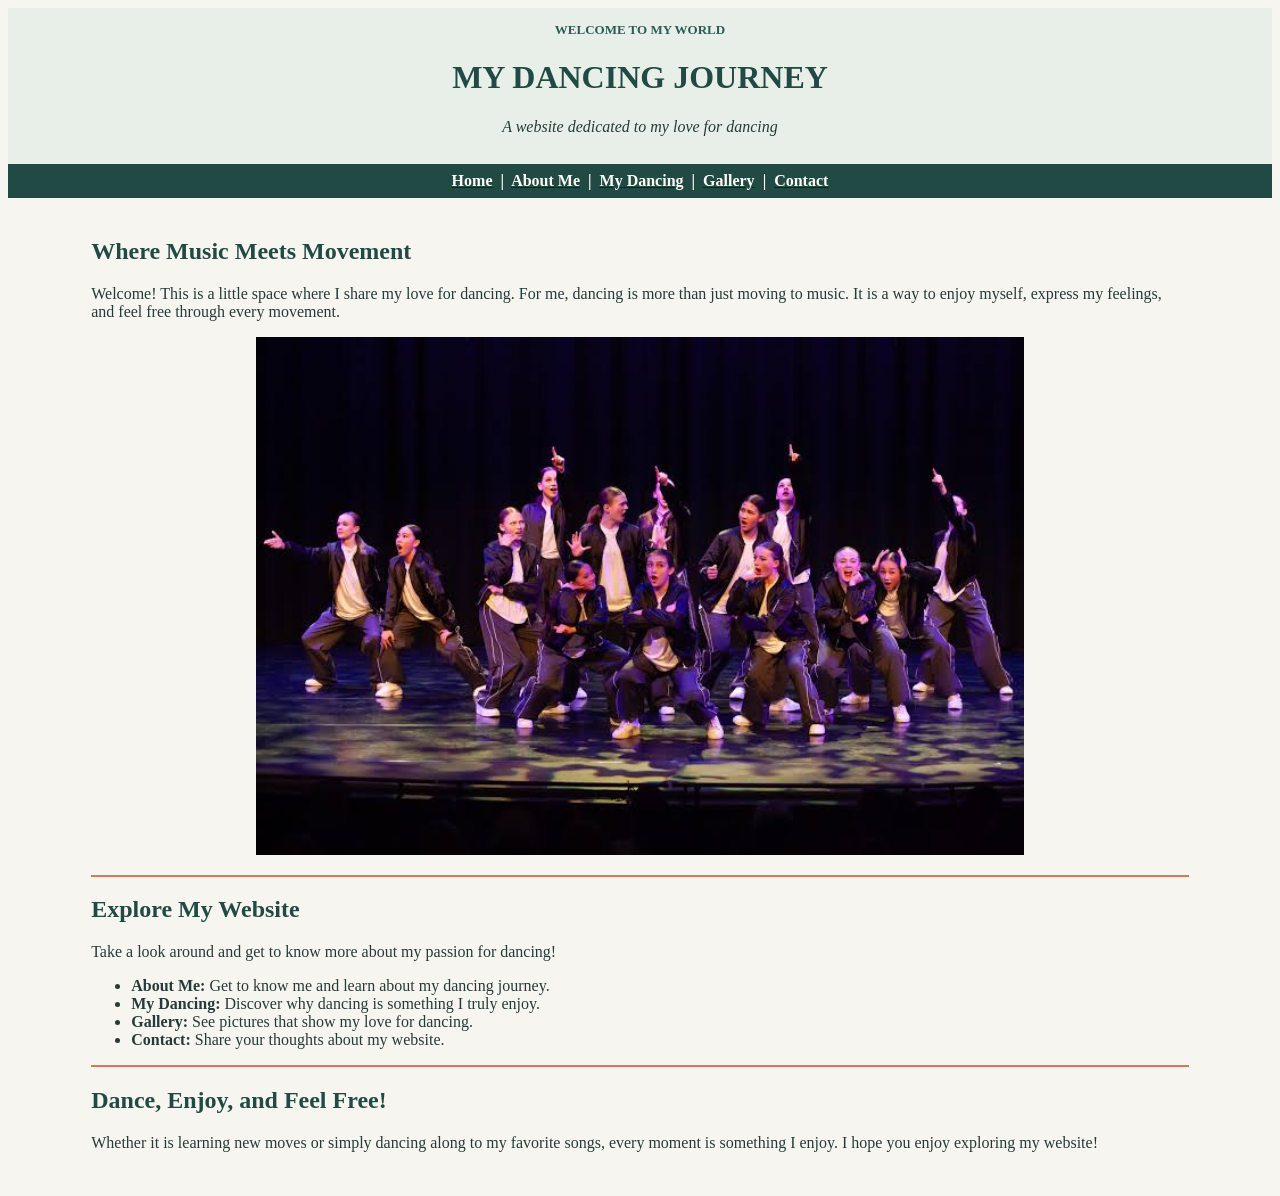
<file: index.html>
﻿<!DOCTYPE html>
<html lang="en">
<head>
  <meta charset="UTF-8">
  <meta name="viewport" content="width=device-width, initial-scale=1.0">
  <title>My Dancing Journey | Home</title>
</head>
<body bgcolor="#f7f5ef" text="#263b39">
  <table width="100%" cellpadding="12" cellspacing="0" bgcolor="#e8efe8">
    <tr><td align="center">
      <font size="2" color="#285d56"><b>WELCOME TO MY WORLD</b></font>
      <h1><font color="#214a45">MY DANCING JOURNEY</font></h1>
      <p><i>A website dedicated to my love for dancing</i></p>
    </td></tr>
  </table>
  <table width="100%" cellpadding="8" cellspacing="0" bgcolor="#214a45">
    <tr><td align="center">
      <font color="#fffefa"><b><a href="index.html"><font color="#fffefa">Home</font></a> &nbsp;|&nbsp; <a href="about.html"><font color="#fffefa">About Me</font></a> &nbsp;|&nbsp; <a href="hobby.html"><font color="#fffefa">My Dancing</font></a> &nbsp;|&nbsp; <a href="gallery.html"><font color="#fffefa">Gallery</font></a> &nbsp;|&nbsp; <a href="contact.html"><font color="#fffefa">Contact</font></a></b></font>
    </td></tr>
  </table>
  <table width="90%" cellpadding="20" cellspacing="0" align="center">
    <tr><td>
      <h2><font color="#214a45">Where Music Meets Movement</font></h2>
      <p>Welcome! This is a little space where I share my love for dancing. For me, dancing is more than just moving to music. It is a way to enjoy myself, express my feelings, and feel free through every movement.</p>
      <p align="center"><img src="picture4.jpg" alt="A picture from my dancing journey" width="70%"></p>
      <hr color="#d7785c">
      <h2><font color="#214a45">Explore My Website</font></h2>
      <p>Take a look around and get to know more about my passion for dancing!</p>
      <ul>
        <li><b>About Me:</b> Get to know me and learn about my dancing journey.</li>
        <li><b>My Dancing:</b> Discover why dancing is something I truly enjoy.</li>
        <li><b>Gallery:</b> See pictures that show my love for dancing.</li>
        <li><b>Contact:</b> Share your thoughts about my website.</li>
      </ul>
      <hr color="#d7785c">
      <h2><font color="#214a45">Dance, Enjoy, and Feel Free!</font></h2>
      <p>Whether it is learning new moves or simply dancing along to my favorite songs, every moment is something I enjoy. I hope you enjoy exploring my website!</p>
    </td></tr>
  </table>
</body>
</html>
</file>
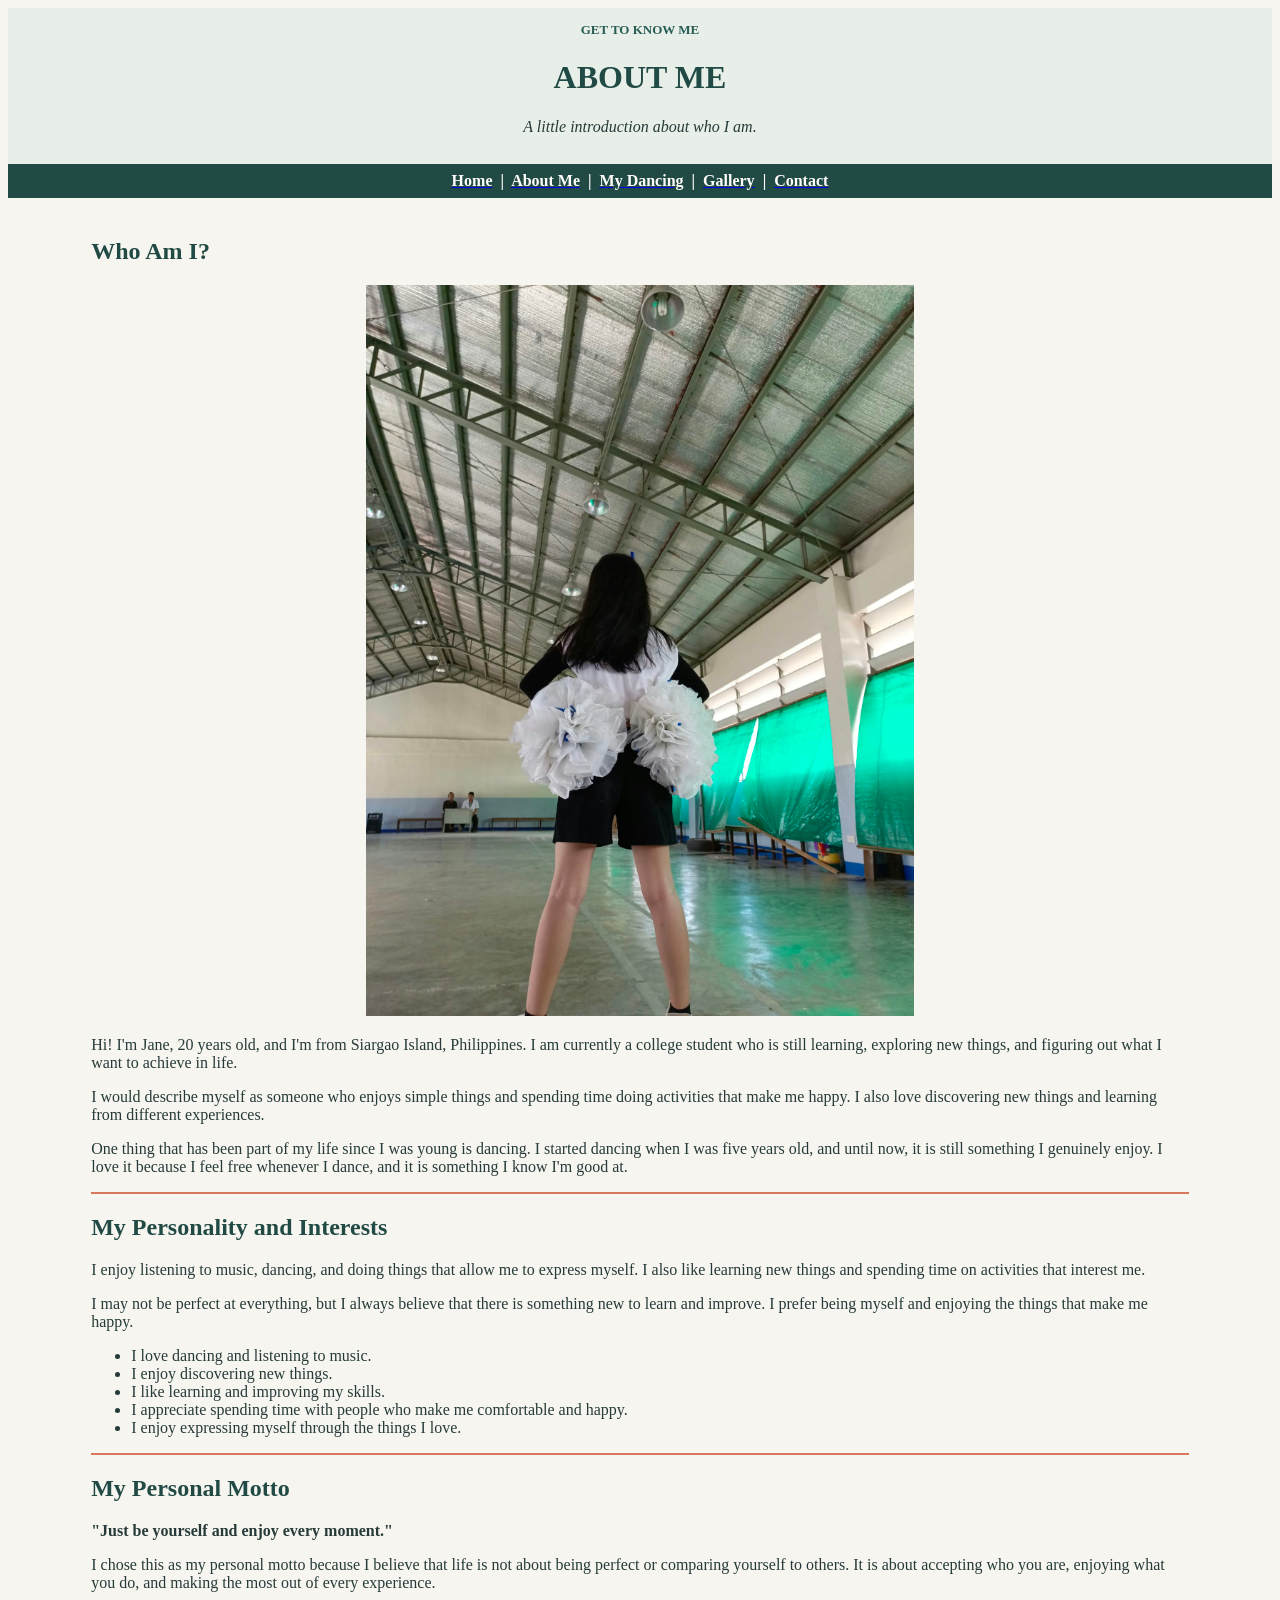
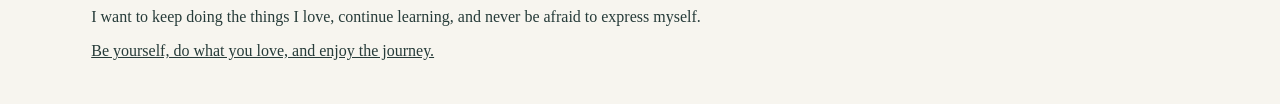
<file: about.html>
﻿<!DOCTYPE html>
<html lang="en">
<head>
  <meta charset="UTF-8">
  <meta name="viewport" content="width=device-width, initial-scale=1.0">
  <title>My Dancing Journey | About Me</title>
</head>
<body bgcolor="#f7f5ef" text="#263b39">
  <table width="100%" cellpadding="12" cellspacing="0" bgcolor="#e8efe8"><tr><td align="center">
    <font size="2" color="#285d56"><b>GET TO KNOW ME</b></font><h1><font color="#214a45">ABOUT ME</font></h1><p><i>A little introduction about who I am.</i></p>
  </td></tr></table>
  <table width="100%" cellpadding="8" cellspacing="0" bgcolor="#214a45"><tr><td align="center">
    <font color="#fffefa"><b><a href="index.html"><font color="#fffefa">Home</font></a> &nbsp;|&nbsp; <a href="about.html"><font color="#fffefa">About Me</font></a> &nbsp;|&nbsp; <a href="hobby.html"><font color="#fffefa">My Dancing</font></a> &nbsp;|&nbsp; <a href="gallery.html"><font color="#fffefa">Gallery</font></a> &nbsp;|&nbsp; <a href="contact.html"><font color="#fffefa">Contact</font></a></b></font>
  </td></tr></table>
  <table width="90%" cellpadding="20" cellspacing="0" align="center"><tr><td>
    <h2><font color="#214a45">Who Am I?</font></h2>
    <p align="center"><img src="picture1.jpg" alt="My personal picture" width="50%"></p>
    <p>Hi! I'm Jane, 20 years old, and I'm from Siargao Island, Philippines. I am currently a college student who is still learning, exploring new things, and figuring out what I want to achieve in life.</p>
    <p>I would describe myself as someone who enjoys simple things and spending time doing activities that make me happy. I also love discovering new things and learning from different experiences.</p>
    <p>One thing that has been part of my life since I was young is dancing. I started dancing when I was five years old, and until now, it is still something I genuinely enjoy. I love it because I feel free whenever I dance, and it is something I know I'm good at.</p>
    <hr color="#d7785c">
    <h2><font color="#214a45">My Personality and Interests</font></h2>
    <p>I enjoy listening to music, dancing, and doing things that allow me to express myself. I also like learning new things and spending time on activities that interest me.</p>
    <p>I may not be perfect at everything, but I always believe that there is something new to learn and improve. I prefer being myself and enjoying the things that make me happy.</p>
    <ul>
      <li>I love dancing and listening to music.</li><li>I enjoy discovering new things.</li><li>I like learning and improving my skills.</li><li>I appreciate spending time with people who make me comfortable and happy.</li><li>I enjoy expressing myself through the things I love.</li>
    </ul>
    <hr color="#d7785c">
    <h2><font color="#214a45">My Personal Motto</font></h2>
    <p><b>"Just be yourself and enjoy every moment."</b></p>
    <p>I chose this as my personal motto because I believe that life is not about being perfect or comparing yourself to others. It is about accepting who you are, enjoying what you do, and making the most out of every experience.</p>
    <p>I want to keep doing the things I love, continue learning, and never be afraid to express myself.</p>
    <p><u>Be yourself, do what you love, and enjoy the journey.</u></p>
  </td></tr></table>
</body>
</html>
</file>
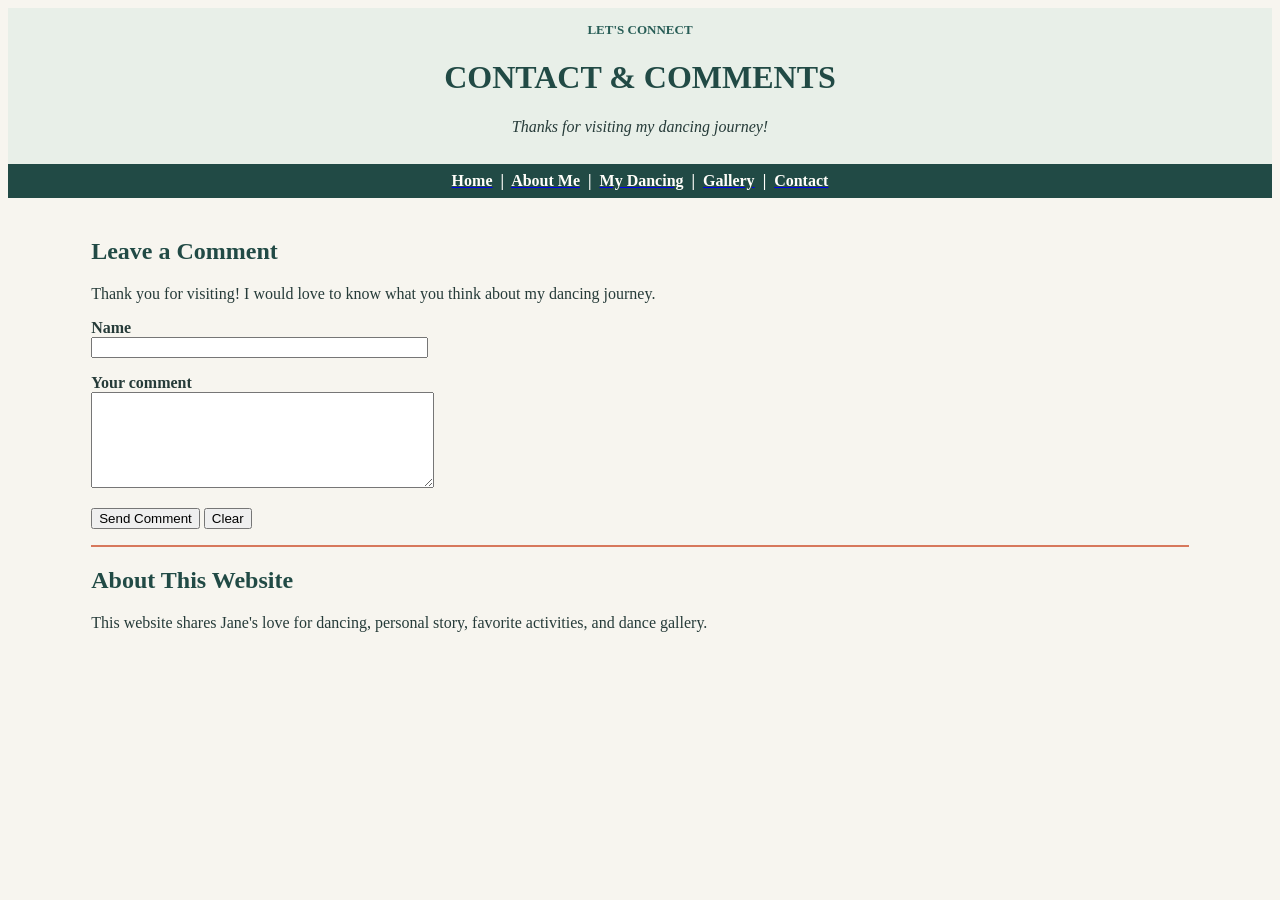
<file: contact.html>
﻿<!DOCTYPE html>
<html lang="en">
<head><meta charset="UTF-8"><meta name="viewport" content="width=device-width, initial-scale=1.0"><title>My Dancing Journey | Contact</title></head>
<body bgcolor="#f7f5ef" text="#263b39">
<table width="100%" cellpadding="12" cellspacing="0" bgcolor="#e8efe8"><tr><td align="center"><font size="2" color="#285d56"><b>LET'S CONNECT</b></font><h1><font color="#214a45">CONTACT &amp; COMMENTS</font></h1><p><i>Thanks for visiting my dancing journey!</i></p></td></tr></table>
<table width="100%" cellpadding="8" cellspacing="0" bgcolor="#214a45"><tr><td align="center"><font color="#fffefa"><b><a href="index.html"><font color="#fffefa">Home</font></a> &nbsp;|&nbsp; <a href="about.html"><font color="#fffefa">About Me</font></a> &nbsp;|&nbsp; <a href="hobby.html"><font color="#fffefa">My Dancing</font></a> &nbsp;|&nbsp; <a href="gallery.html"><font color="#fffefa">Gallery</font></a> &nbsp;|&nbsp; <a href="contact.html"><font color="#fffefa">Contact</font></a></b></font></td></tr></table>
<table width="90%" cellpadding="20" cellspacing="0" align="center"><tr><td>
<h2><font color="#214a45">Leave a Comment</font></h2>
<p>Thank you for visiting! I would love to know what you think about my dancing journey.</p>
<form action="mailto:your-email@example.com" method="post" enctype="text/plain">
<p><label for="name"><b>Name</b></label><br><input type="text" id="name" name="name" required size="40"></p>
<p><label for="comment"><b>Your comment</b></label><br><textarea id="comment" name="comment" rows="6" cols="40" required></textarea></p>
<p><input type="submit" value="Send Comment"> <input type="reset" value="Clear"></p>
</form>
<hr color="#d7785c">
<h2><font color="#214a45">About This Website</font></h2>
<p>This website shares Jane's love for dancing, personal story, favorite activities, and dance gallery.</p>
</td></tr></table>
</body>
</html>
</file>
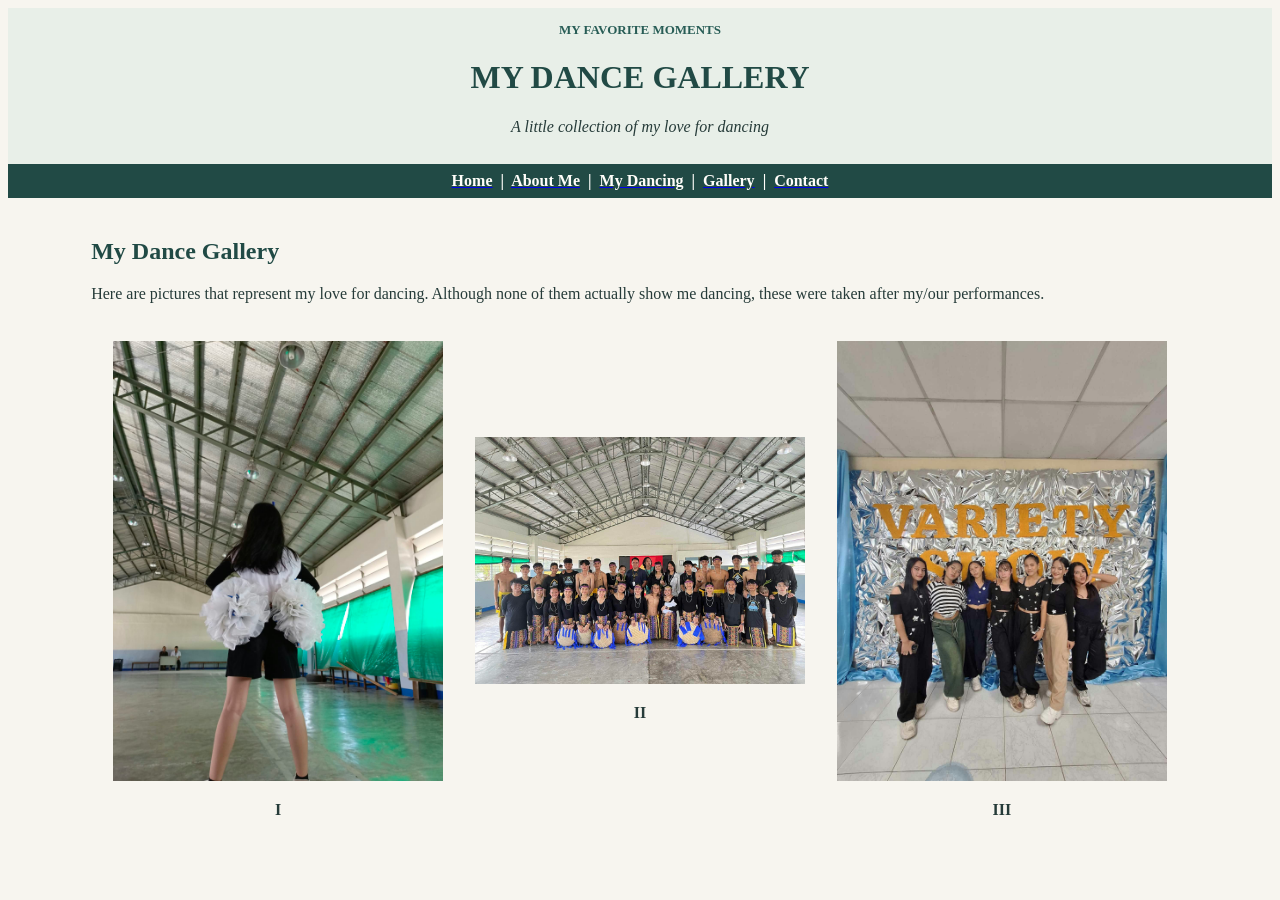
<file: gallery.html>
﻿<!DOCTYPE html>
<html lang="en">
<head><meta charset="UTF-8"><meta name="viewport" content="width=device-width, initial-scale=1.0"><title>My Dance Gallery</title></head>
<body bgcolor="#f7f5ef" text="#263b39">
<table width="100%" cellpadding="12" cellspacing="0" bgcolor="#e8efe8"><tr><td align="center"><font size="2" color="#285d56"><b>MY FAVORITE MOMENTS</b></font><h1><font color="#214a45">MY DANCE GALLERY</font></h1><p><i>A little collection of my love for dancing</i></p></td></tr></table>
<table width="100%" cellpadding="8" cellspacing="0" bgcolor="#214a45"><tr><td align="center"><font color="#fffefa"><b><a href="index.html"><font color="#fffefa">Home</font></a> &nbsp;|&nbsp; <a href="about.html"><font color="#fffefa">About Me</font></a> &nbsp;|&nbsp; <a href="hobby.html"><font color="#fffefa">My Dancing</font></a> &nbsp;|&nbsp; <a href="gallery.html"><font color="#fffefa">Gallery</font></a> &nbsp;|&nbsp; <a href="contact.html"><font color="#fffefa">Contact</font></a></b></font></td></tr></table>
<table width="90%" cellpadding="20" cellspacing="0" align="center"><tr><td>
<h2><font color="#214a45">My Dance Gallery</font></h2>
<p>Here are pictures that represent my love for dancing. Although none of them actually show me dancing, these were taken after my/our performances.</p>
<table width="100%" cellpadding="10" cellspacing="12" align="center"><tr>
<td align="center" width="33%"><img src="picture1.jpg" alt="My first dance picture" width="100%"><p><b>I</b></p></td>
<td align="center" width="33%"><img src="picture2.jpg" alt="Another dance picture" width="100%"><p><b>II</b></p></td>
<td align="center" width="33%"><img src="picture3.jpg" alt="A picture showing my love for dancing" width="100%"><p><b>III</b></p></td>
</tr></table>
</td></tr></table>
</body>
</html>
</file>
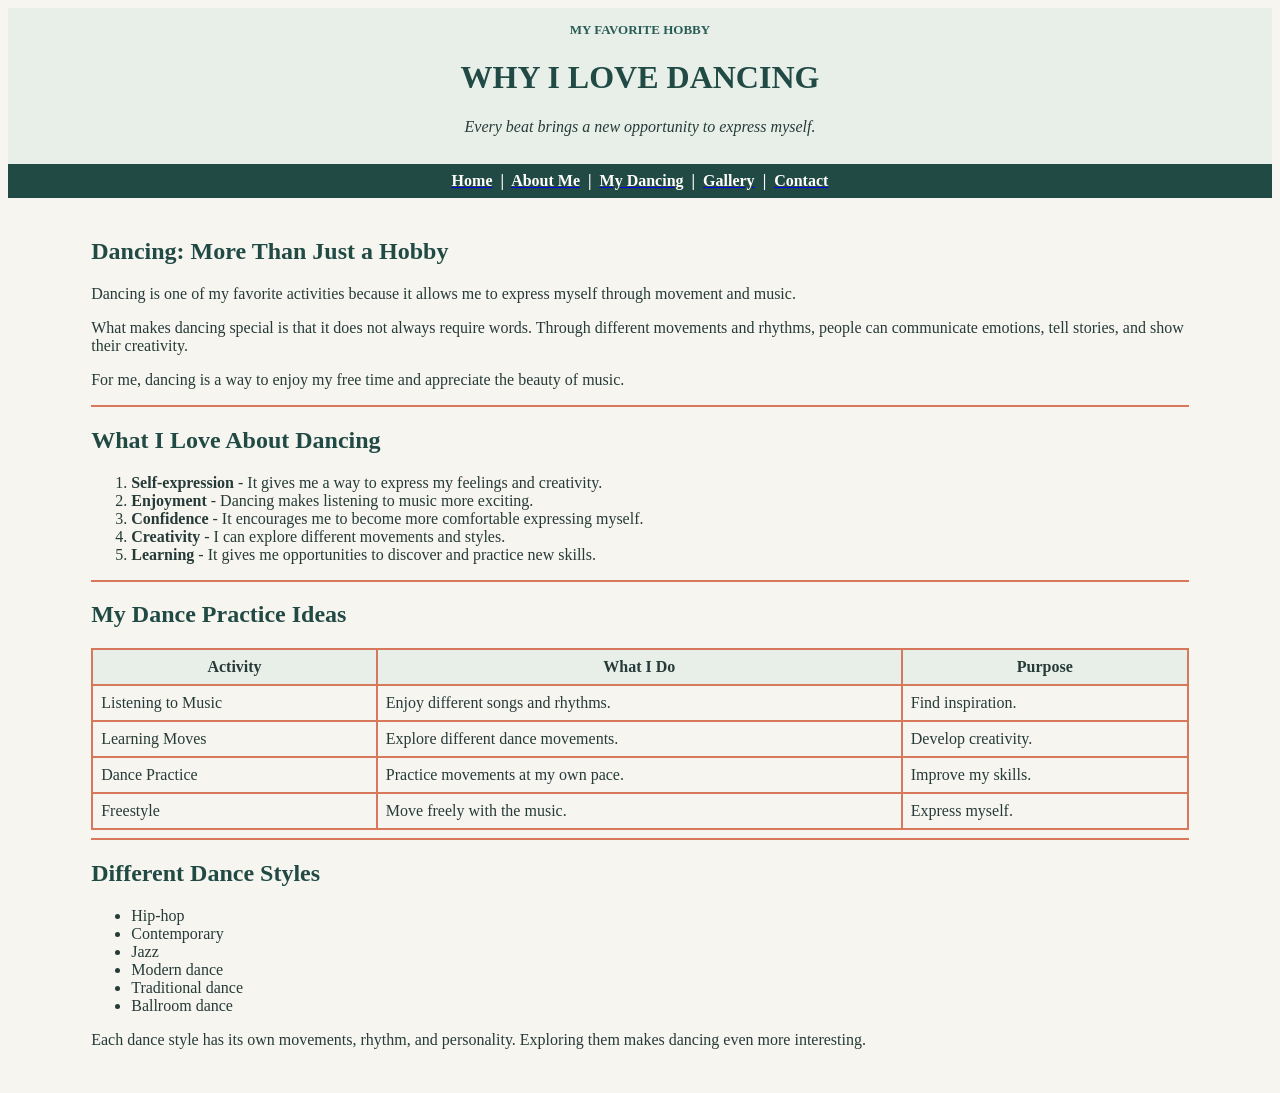
<file: hobby.html>
﻿<!DOCTYPE html>
<html lang="en">
<head><meta charset="UTF-8"><meta name="viewport" content="width=device-width, initial-scale=1.0"><title>My Dancing Journey | My Dancing</title></head>
<body bgcolor="#f7f5ef" text="#263b39">
<table width="100%" cellpadding="12" cellspacing="0" bgcolor="#e8efe8"><tr><td align="center"><font size="2" color="#285d56"><b>MY FAVORITE HOBBY</b></font><h1><font color="#214a45">WHY I LOVE DANCING</font></h1><p><i>Every beat brings a new opportunity to express myself.</i></p></td></tr></table>
  <table width="100%" cellpadding="8" cellspacing="0" bgcolor="#214a45"><tr><td align="center"><font color="#fffefa"><b><a href="index.html"><font color="#fffefa">Home</font></a> &nbsp;|&nbsp; <a href="about.html"><font color="#fffefa">About Me</font></a> &nbsp;|&nbsp; <a href="hobby.html"><font color="#fffefa">My Dancing</font></a> &nbsp;|&nbsp; <a href="gallery.html"><font color="#fffefa">Gallery</font></a> &nbsp;|&nbsp; <a href="contact.html"><font color="#fffefa">Contact</font></a></b></font></td></tr></table>
<table width="90%" cellpadding="20" cellspacing="0" align="center"><tr><td>
<h2><font color="#214a45">Dancing: More Than Just a Hobby</font></h2>
<p>Dancing is one of my favorite activities because it allows me to express myself through movement and music.</p>
<p>What makes dancing special is that it does not always require words. Through different movements and rhythms, people can communicate emotions, tell stories, and show their creativity.</p>
<p>For me, dancing is a way to enjoy my free time and appreciate the beauty of music.</p><hr color="#d7785c">
<h2><font color="#214a45">What I Love About Dancing</font></h2>
<ol><li><b>Self-expression</b> - It gives me a way to express my feelings and creativity.</li><li><b>Enjoyment</b> - Dancing makes listening to music more exciting.</li><li><b>Confidence</b> - It encourages me to become more comfortable expressing myself.</li><li><b>Creativity</b> - I can explore different movements and styles.</li><li><b>Learning</b> - It gives me opportunities to discover and practice new skills.</li></ol>
<hr color="#d7785c"><h2><font color="#214a45">My Dance Practice Ideas</font></h2>
<table width="100%" border="1" cellpadding="8" cellspacing="0" bordercolor="#d7785c"><tr bgcolor="#e8efe8"><th>Activity</th><th>What I Do</th><th>Purpose</th></tr><tr><td>Listening to Music</td><td>Enjoy different songs and rhythms.</td><td>Find inspiration.</td></tr><tr><td>Learning Moves</td><td>Explore different dance movements.</td><td>Develop creativity.</td></tr><tr><td>Dance Practice</td><td>Practice movements at my own pace.</td><td>Improve my skills.</td></tr><tr><td>Freestyle</td><td>Move freely with the music.</td><td>Express myself.</td></tr></table>
<hr color="#d7785c"><h2><font color="#214a45">Different Dance Styles</font></h2>
<ul><li>Hip-hop</li><li>Contemporary</li><li>Jazz</li><li>Modern dance</li><li>Traditional dance</li><li>Ballroom dance</li></ul>
<p>Each dance style has its own movements, rhythm, and personality. Exploring them makes dancing even more interesting.</p>
</td></tr></table>
</body>
</html>
</file>
